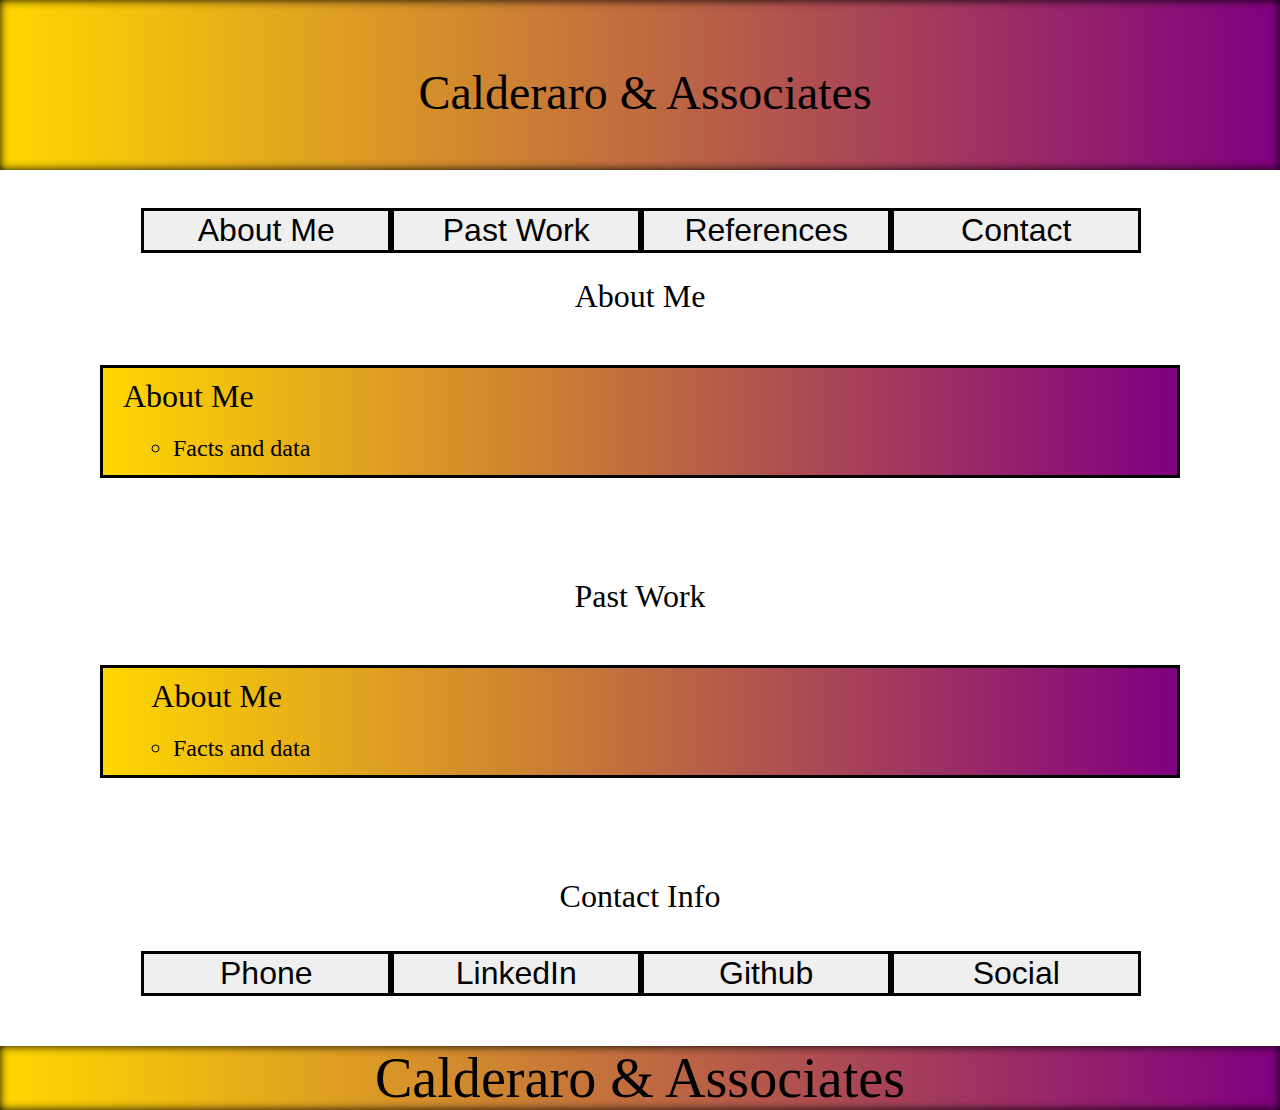
<file: index.html>
<!-- HTML Core Files -->
<!DOCTYPE html>
<html lang="en">

<head>
  <meta charset="UTF-8">
  <meta http-equiv="X-UA-Compatible" content="IE=edge">
  <meta name="viewport" content="width=device-width, initial-scale=1.0">
  <!-- Web Tab Name -->
  <title>Calderaro Contents</title>
  <!-- Link CSS -->
  <link rel="stylesheet" href="reset.css">
  <link rel="stylesheet" href="style.css">
</head>
<!-- HTML Core Files -->


<body>

  <!-- Header Section -->
  <header>
    <h1>Calderaro & Associates </h1>
  </header>
  <!-- Header Section -->


  <!-- Navigation -->
  <nav>
    <a href="#abt"><button>About Me</button></a>
    <a href="#wrk"><button>Past Work</button></a>
    <a href="#ref"><button>References</button></a>
    <a href="#cnt"><button>Contact</button></a>
  </nav>
  <!-- Navigation -->

 <!-- About Me Section -->
  <section class="work" id="wrk">
    <!-- Header -->
    <h2>About Me</h2>
  </section>
  <!-- About Me Section -->

  <!-- About Me Section -->
  <section class="about" id="abt">
    <!-- Profile Picture -->
    <div class="description">
      <!-- "About Me" header -->
      <h2>About Me</h2>
      <!-- Description -->
      <ul>
        <li>Facts and data</li>
      </ul>
      <!-- Description -->
    </div>
    <!-- Box -->
  </section>
  <!-- Header -->
  <!-- About Me -->


  <section class="work" id="wrk">
    <h2>Past Work</h2>
    <section class="about" id="abt">
        <div class="description">
            <h2>About Me</h2>
            <ul>
                <li>Facts and data</li>
            </ul>
        </div>
</section>


  <!-- Contact Bar Footer  -->
  <section class="contacts" id="cnt">
    <h2>Contact Info</h2>
    <nav>
      <a href="#abt"><button>Phone</button></a>
      <a href="#wrk"><button>LinkedIn</button></a>
      <a href="#ref"><button>Github</button></a>
      <a href="#cnt"><button>Social</button></a>
    </nav>
  </section>
  <!-- Contact Bar Footer  -->
  <!-- Ending Footer  -->
  <footer>
    <h3>Calderaro & Associates</h3>
  </footer>
  <!-- Ending Footer  -->
  <!-- Close Tags  -->
</body>

</html>
</file>
<file: style.css>
/* Header */
header {
  padding: 50px;
  text-align: center;
  flex-wrap: wrap;
  display: flex;
  justify-content: center;
  background-image: linear-gradient(270deg, purple, gold 100%);
  color: black;
  box-shadow: 0 0 10px #000 inset;
}

header h1 {
  font-size: 300%;
  font-family: Cambria;
  color: black;
  margin-left: 10px;
  margin-top: 15px;
  display: flex;
  justify-content: center;
}

/* Navigation */
nav {
  display: flex;
  justify-content: center;
  margin-top: 3%;
}

button {
  width: 250px;
  margin: 0 .5%;
  font-size: 200%;
  color: black;
  border: 3px solid black;
}

button:hover {
  background-image: linear-gradient(270deg, purple, gold 100%);
  color: black;
}


/* About Me Section */
.about {
  display: flex;
  flex-wrap: wrap;
  margin: 100px;
  margin-top: 50px;
  border: 3px solid black;
  padding: 10px;
  background-image: linear-gradient(270deg, purple, gold 100%);
}

.description {
  display: flex;
  flex-direction: column;
  margin-left: 10px;
  width: max-content;
}

.description h2 {
  font-size: 200%;
}

.description ul {
  margin-top: 20px;
  list-style: circle;
  font-size: 150%;
  margin-left: 50px;
}

.description ul li {
  margin-bottom: 3px;
}

/* Past Work */
.work {
  margin-top: 25px;
}

.work h2 {
  font-size: 200%;
  text-align: center;
}

.flex-container {
  display: flex;
  flex-direction: column;
  justify-content: center;
}

/* Contact Bottom Section */
.contacts {
  margin: 50px;
}

.contacts h2 {
  display: flex;
  justify-content: center;
  font-size: 200%;
  margin-bottom: 25px;
}

footer {
  display: flex;
  justify-content: center;
  background-image: linear-gradient(270deg, purple, gold 100%);
  color: black;
  text-shadow: 5px;
  box-shadow: 0 0 10px #000 inset;
  font-size: 300%;
}

/* Laptop */
@media screen and (max-width: 992px) {
  button {
      width: 150px;
      font-size: 150%;
  }

  img {
      width: 200px;
      height: auto;
  }
}

/* Mobile */
@media screen and (max-width: 768px) {
  button {
      width: 80px;
      font-size: 80%;
  }

  img {
      width: 100px;
      height: auto;
  }
}
</file>
<file: Main/assets/css/style.css>
/* Header */
header {
  padding: 50px;
  text-align: center;
  flex-wrap: wrap;
  display: flex;
  justify-content: center;
  background-image: linear-gradient(270deg, purple, gold 100%);
  color: black;
  box-shadow: 0 0 10px #000 inset;
}

header h1 {
  font-size: 300%;
  font-family: Cambria;
  color: black;
  margin-left: 10px;
  margin-top: 15px;
  display: flex;
  justify-content: center;
}

/* Navigation */
nav {
  display: flex;
  justify-content: center;
  margin-top: 3%;
}

button {
  width: 250px;
  margin: 0 .5%;
  font-size: 200%;
  color: black;
  border: 3px solid black;
}

button:hover {
  background-image: linear-gradient(270deg, purple, gold 100%);
  color: black;
}


/* About Me Section */
.about {
  display: flex;
  flex-wrap: wrap;
  margin: 100px;
  margin-top: 50px;
  border: 3px solid black;
  padding: 10px;
  background-image: linear-gradient(270deg, purple, gold 100%);
}

.description {
  display: flex;
  flex-direction: column;
  margin-left: 10px;
  width: max-content;
}

.description h2 {
  font-size: 200%;
}

.description ul {
  margin-top: 20px;
  list-style: circle;
  font-size: 150%;
  margin-left: 50px;
}

.description ul li {
  margin-bottom: 3px;
}

/* Past Work */
.work {
  margin-top: 25px;
}

.work h2 {
  font-size: 200%;
  text-align: center;
}

.flex-container {
  display: flex;
  flex-direction: column;
  justify-content: center;
}

/* Contact Bottom Section */
.contacts {
  margin: 50px;
}

.contacts h2 {
  display: flex;
  justify-content: center;
  font-size: 200%;
  margin-bottom: 25px;
}

footer {
  display: flex;
  justify-content: center;
  background-image: linear-gradient(270deg, purple, gold 100%);
  color: black;
  text-shadow: 5px;
  box-shadow: 0 0 10px #000 inset;
  font-size: 300%;
}

/* Laptop */
@media screen and (max-width: 992px) {
  button {
      width: 150px;
      font-size: 150%;
  }

  img {
      width: 200px;
      height: auto;
  }
}

/* Mobile */
@media screen and (max-width: 768px) {
  button {
      width: 80px;
      font-size: 80%;
  }

  img {
      width: 100px;
      height: auto;
  }
}
</file>
